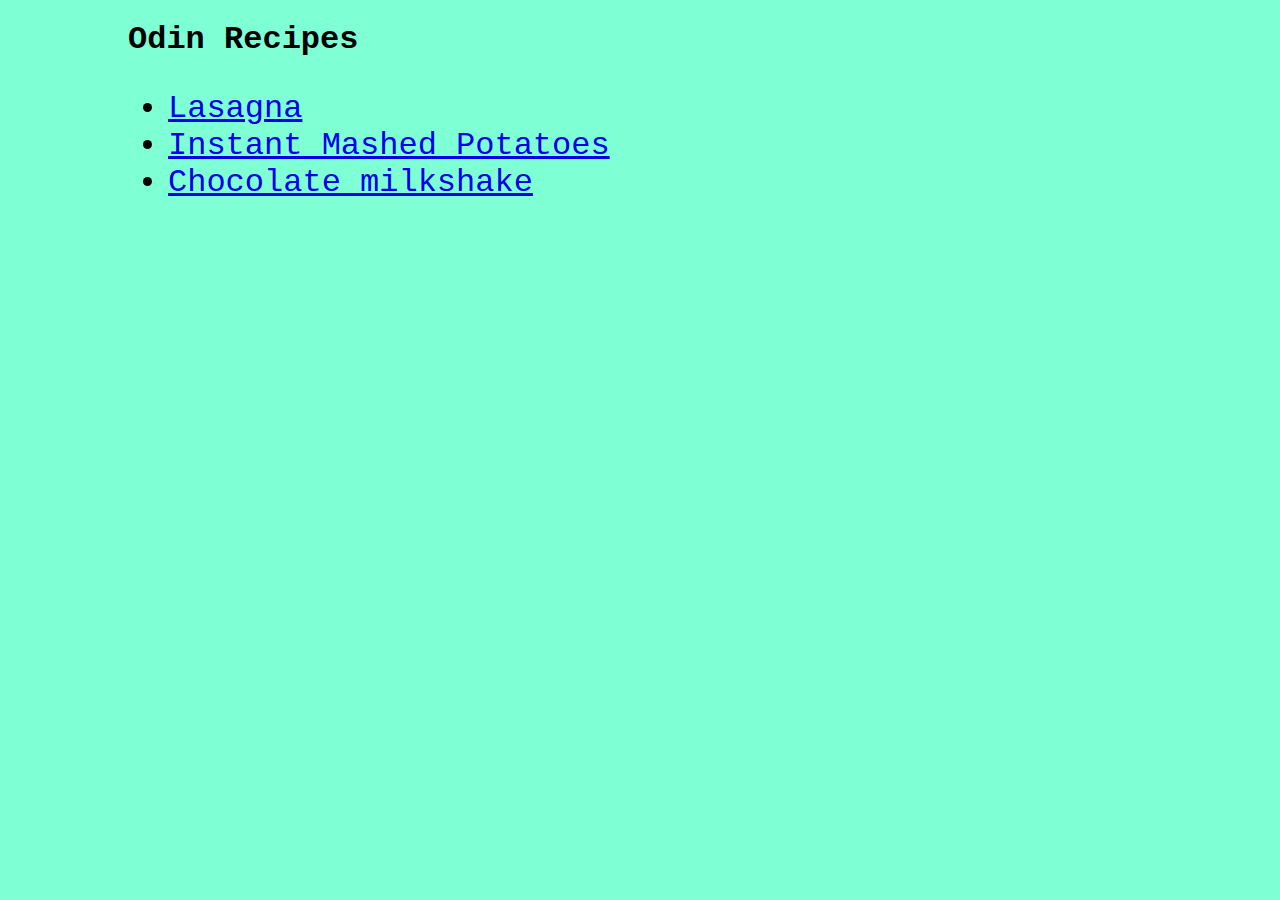
<file: index.html>
<!DOCTYPE html>
<html lang="en">
<head>
    <meta charset="UTF-8">
    <meta name="viewport" content="width=device-width, initial-scale=1.0">
    <title>Recipe Website</title>
    <link rel="stylesheet" href="style.css">
</head>
<body>
    <h1>Odin Recipes</h1>

    <ul>
        <li><a href="./pages/lasagna.html">Lasagna</a></li>
        <li><a href="./pages/instant-potatoes.html">Instant Mashed Potatoes</a></li>
        <li><a href="./pages/milkshake.html">Chocolate milkshake</a></li>
    </ul>
</body>
</html>
</file>
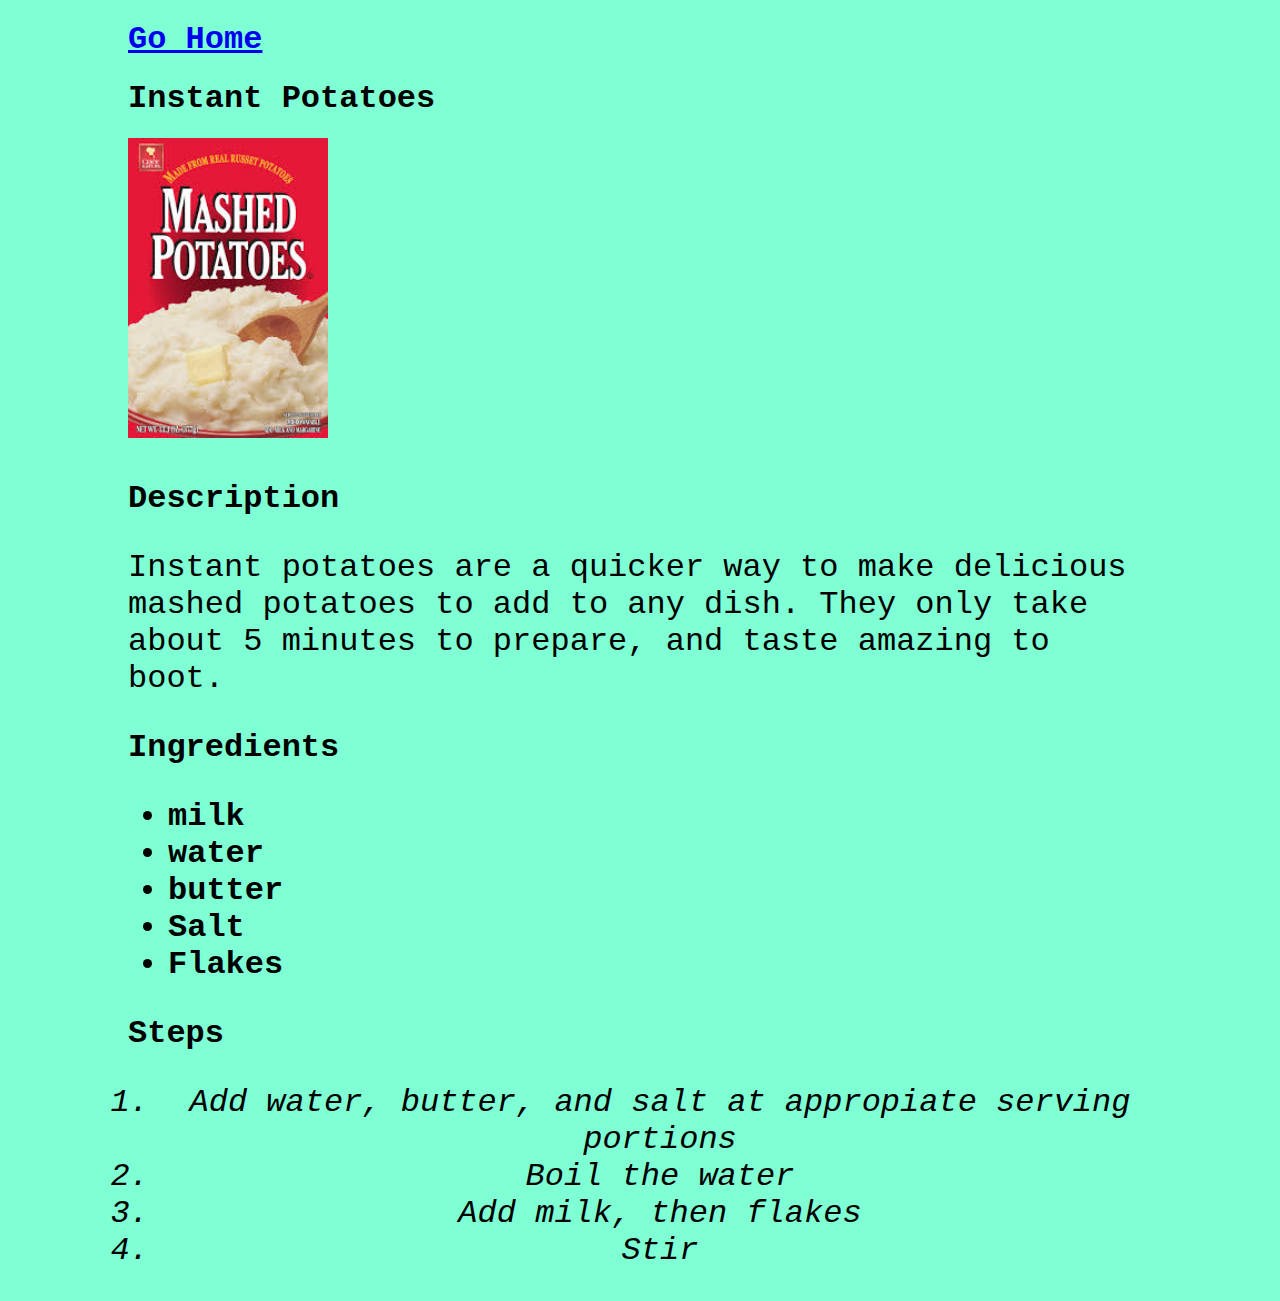
<file: pages/instant-potatoes.html>
<!DOCTYPE html>
<html lang="en">
<head>
    <meta charset="UTF-8">
    <meta name="viewport" content="width=device-width, initial-scale=1.0">
    <title>Recipe Website</title>
    <link rel="stylesheet" href="../style.css">
</head>
<body>
    <h1><a href="../index.html">Go Home</a></h1>
    <h1>Instant Potatoes</h1>
    <img src="../img/potato.jpg" alt="Bag of Instant Potatoes" height="300" width="200">
    <h3>Description</h3>
    <p>
        Instant potatoes are a quicker way  to make
        delicious mashed potatoes to add to any dish. 
        They only take about 5 minutes to prepare, and taste
        amazing to boot.

    </p>

    <h3>Ingredients</h3>

    <ul class="Ingredients">
        <li>milk</li>
        <li>water</li>
        <li>butter</li>
        <li>Salt</li>
        <li>Flakes</li>
    </ul>

    <h3>Steps</h3>
    <ol class="Steps">
        <li>Add water, butter, and salt at appropiate serving portions</li>
        <li>Boil the water</li>
        <li>Add milk, then flakes</li>
        <li>Stir</li>

    </ol>
</body>
</html>
</file>
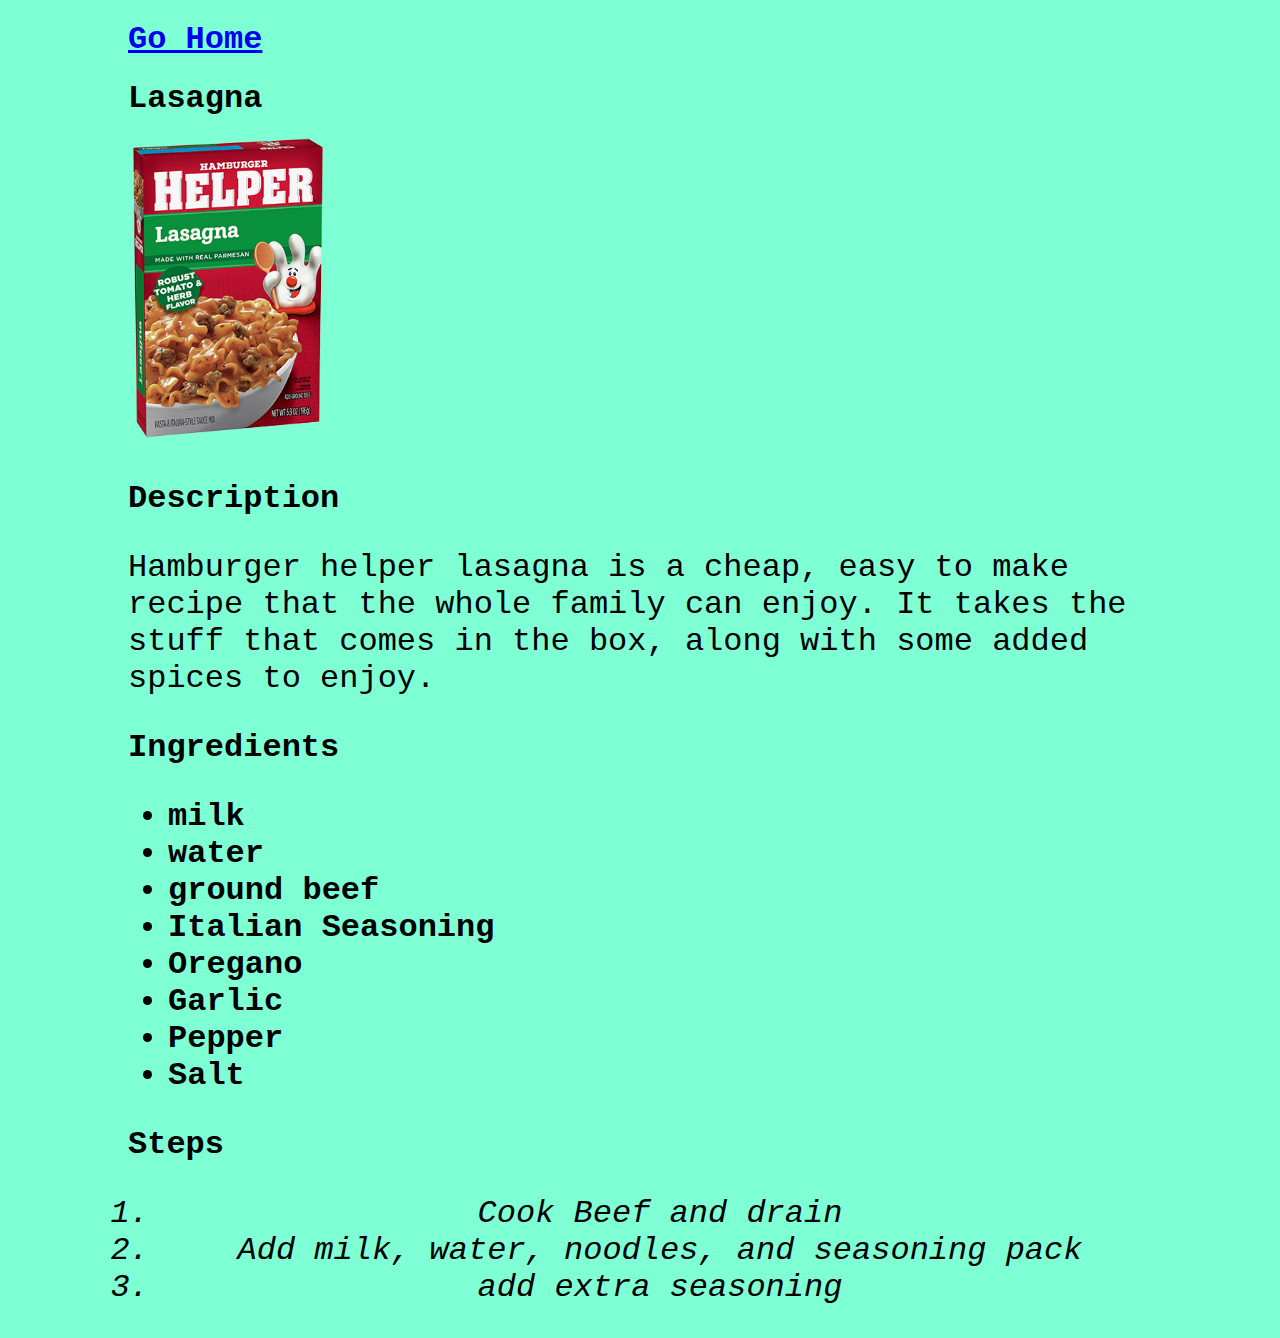
<file: pages/lasagna.html>
<!DOCTYPE html>
<html lang="en">
<head>
    <meta charset="UTF-8">
    <meta name="viewport" content="width=device-width, initial-scale=1.0">
    <title>Recipe Website</title>
    <link rel="stylesheet" href="../style.css">
</head>
<body>
    <h1><a href="../index.html">Go Home</a></h1>
    <h1>Lasagna</h1>
    <img src="../img/lasagna.png" alt="Box for Hamburger helper lasagna" height="300" width="200">
    <h3>Description</h3>
    <p>
        Hamburger helper lasagna is a cheap, easy to make
        recipe that the whole family can enjoy. It takes 
        the stuff that comes in the box, along with some 
        added spices to enjoy.

    </p>

    <h3>Ingredients</h3>

    <ul class="Ingredients">
        <li>milk</li>
        <li>water</li>
        <li>ground beef</li>
        <li>Italian Seasoning</li>
        <li>Oregano</li>
        <li>Garlic</li>
        <li>Pepper</li>
        <li>Salt</li>
    </ul>

    <h3>Steps</h3>
    <ol class="Steps">
        <li>Cook Beef and drain</li>
        <li>Add milk, water, noodles, and seasoning pack</li>
        <li>add extra seasoning</li>

    </ol>
</body>
</html>
</file>
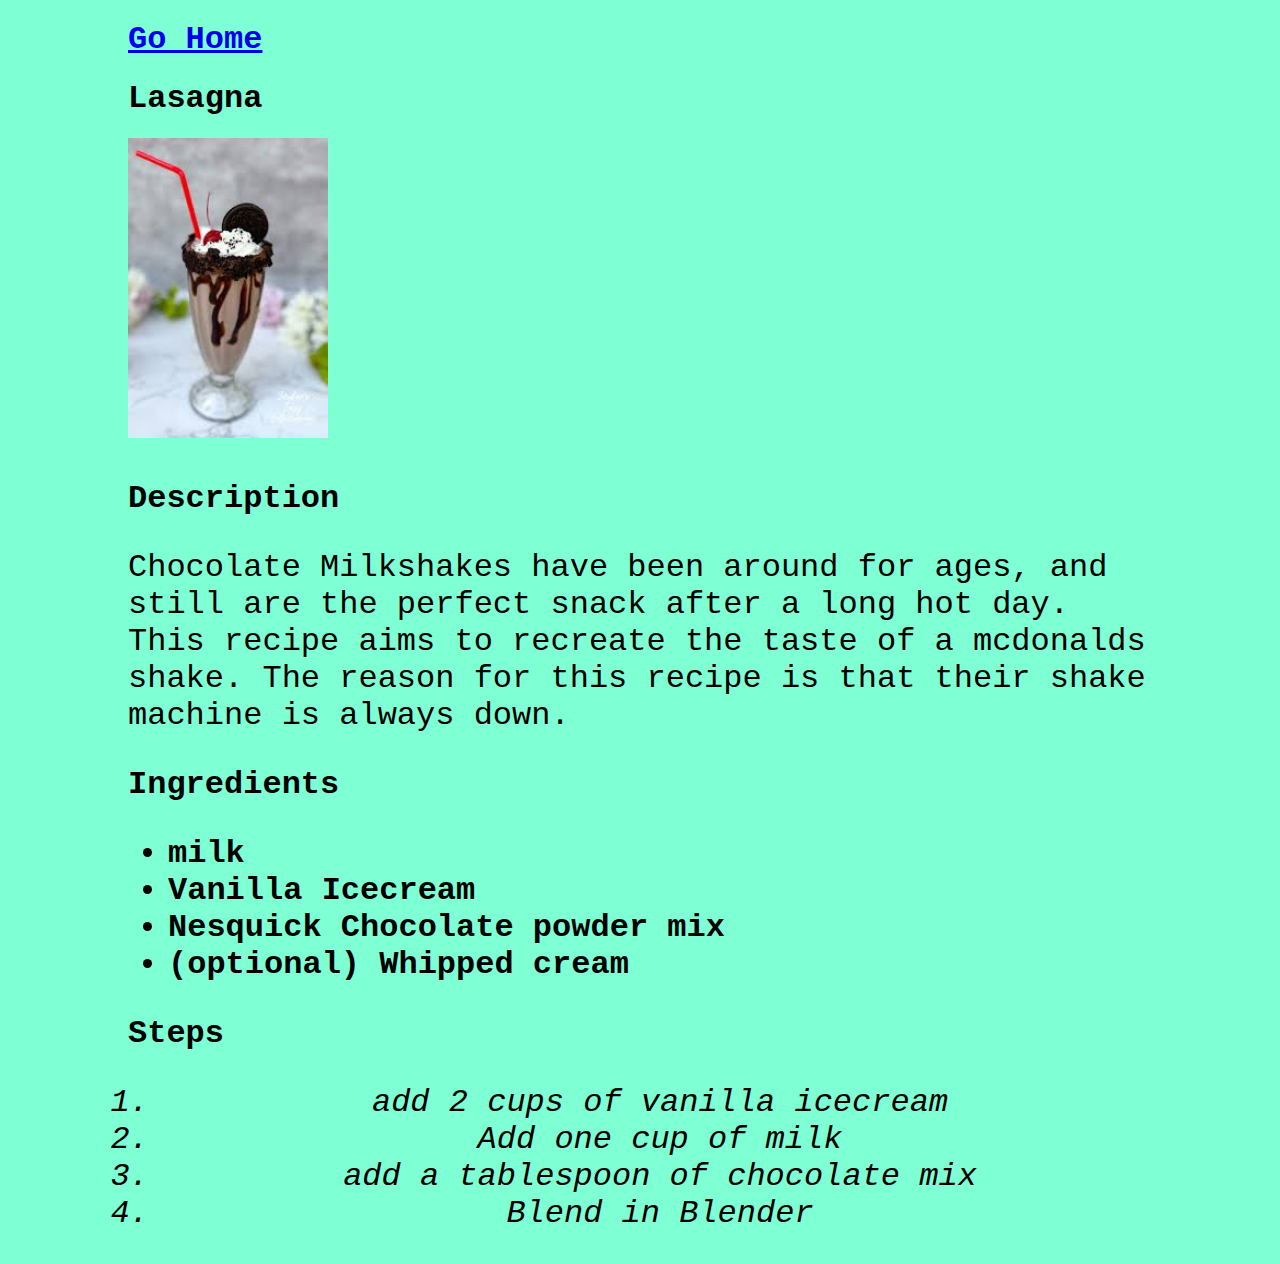
<file: pages/milkshake.html>
<!DOCTYPE html>
<html lang="en">
<head>
    <meta charset="UTF-8">
    <meta name="viewport" content="width=device-width, initial-scale=1.0">
    <title>Recipe Website</title>
    <link rel="stylesheet" href="../style.css">
</head>
<body>
    <h1><a href="../index.html">Go Home</a></h1>
    <h1>Lasagna</h1>
    <img src="../img/shake.jpg" alt="Chocolate Milkshake" height="300" width="200">
    <h3>Description</h3>
    <p>
        Chocolate Milkshakes have been around for ages,
         and still are the perfect snack after a long
          hot day. This recipe aims to recreate the taste
          of a mcdonalds shake. The reason for this recipe 
          is that their shake machine is always down.

    </p>

    <h3>Ingredients</h3>

    <ul class="Ingredients">
        <li>milk</li>
        <li>Vanilla Icecream</li>
        <li>Nesquick Chocolate powder mix</li>
        <li>(optional) Whipped cream</li>

    </ul>

    <h3>Steps</h3>
    <ol class="Steps">
        <li>add 2 cups of vanilla icecream</li>
        <li>Add one cup of milk</li>
        <li>add a tablespoon of chocolate mix</li>
        <li>Blend in Blender</li>

    </ol>
</body>
</html>
</file>
<file: style.css>
body {
    background-color: aquamarine;
    margin-left: 10%;
    margin-right: 10%;
}

* {
font-family: 'Courier New', Courier, monospace;
font-size: 32px;

}

.Steps {

    font-weight: 100;
    text-align: center;
    font-style: italic;

}

.Ingredients {

    font-weight: 700;

    
}

li {
    align-items: center;
}
</file>
